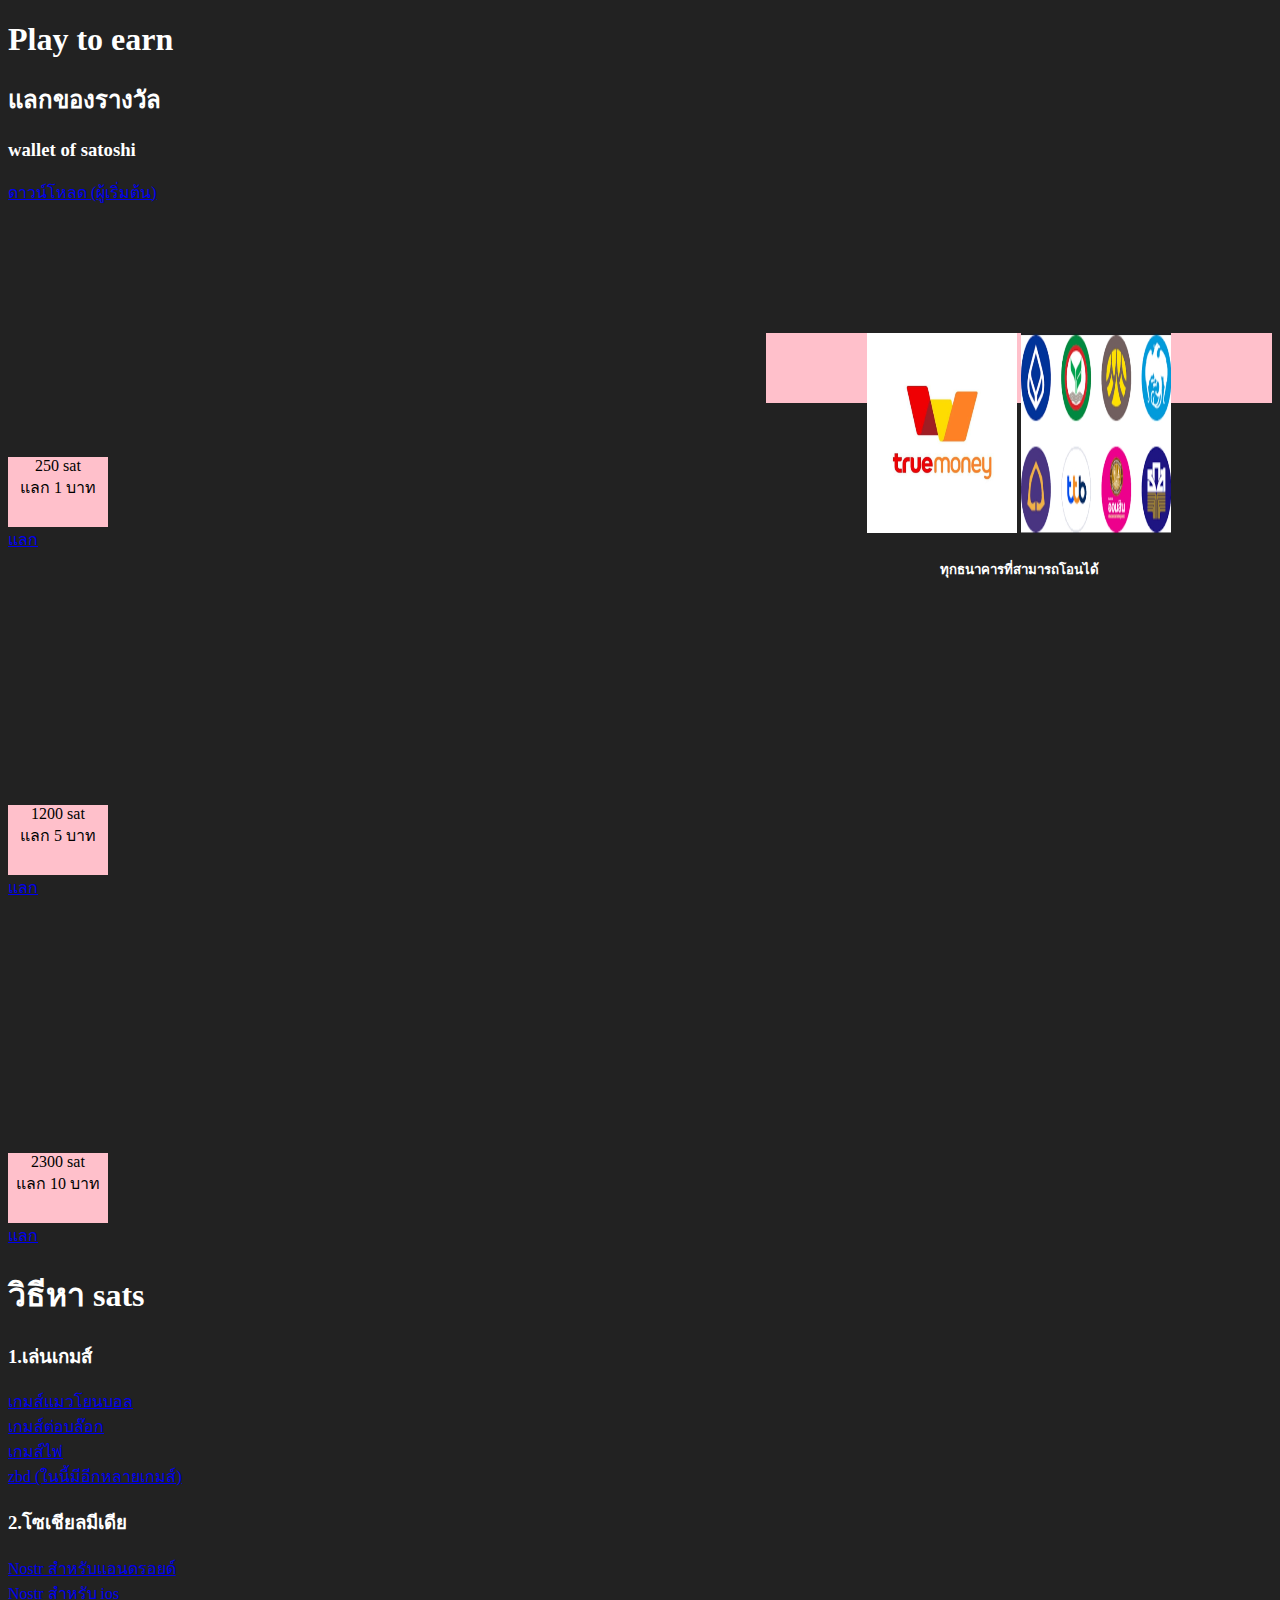
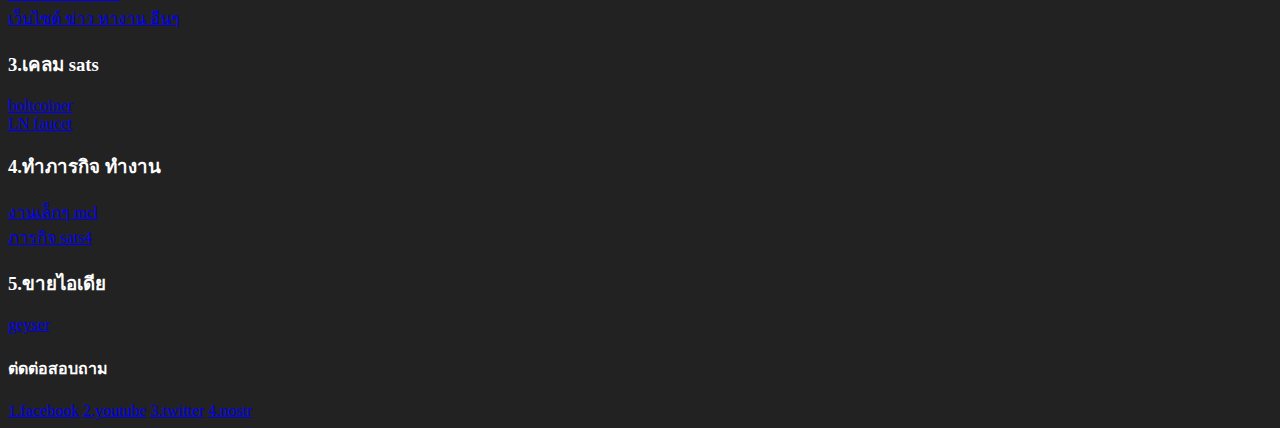
<file: index.html>
<!DOCTYPE html>
<html>

<head>
  <meta charset="UTF-8">
  <meta name="viewport" content="width=device-width, initial-scale=1">
  <title></title>
  <link rel="stylesheet" href="style.css">
</head>

<body>
   <h1>Play to earn</h1>
   <div class="tr">
     <img src="img/true.jpg">
     <img src="img/pay.jpg">
     <h5>ทุกธนาคารที่สามารถโอนได้</h5>
     
   </div>
    <h2>แลกของรางวัล</h2>
    <h3>wallet of satoshi</h3>
    <a href="https://play.google.com/store/apps/details?id=com.livingroomofsatoshi.wallet">ดาวน์โหลด (ผู้เริ่มต้น)</a>
    <div>
     250 sat <br>แลก 1 บาท
    </div>
    <a href="qr.html">แลก</a>
    <div>
     1200 sat <br>แลก 5 บาท
    </div>
    <a href="qr.html">แลก</a>
    <div>
     2300 sat <br>แลก 10 บาท
    </div>
    <a href="qr.html">แลก</a>
    <h1>วิธีหา sats</h1>
    <h3>1.เล่นเกมส์</h3>
    <a href="https://play.google.com/store/apps/details?id=com.thndrgames.thndrbay">เกมส์แมวโยนบอล</a><br>
    <a href="https://play.google.com/store/apps/details?id=com.thndrgames.blocks">เกมส์ต่อบล๊อก</a><br>
    <a href="https://play.google.com/store/apps/details?id=com.thndrgames.solitaire">เกมส์ไพ่</a><br>
    <a href="https://play.google.com/store/apps/details?id=io.zebedee.wallet">zbd (ในนี้มีอีกหลายเกมส์)</a>
    
    <h3>2.โซเชียลมีเดีย</h3>
    <a href="https://play.google.com/store/apps/details?id=com.vitorpamplona.amethyst">Nostr สำหรับแอนดรอยด์</a><br>
    <a href="https://apps.apple.com/th/app/damus/id1628663131?l=th">Nostr สำหรับ ios</a><br>
    <a href="https://stacker.news/">เว็บไซต์ ข่าว หางาน อืนๆ</a>
    <h3>3.เคลม sats</h3>
    <a href="https://boltcoiner.io/">boltcoiner</a><br>
    <a href="https://lightningnetworkstores.com/faucet">LN faucet</a>
    <h3>4.ทำภารกิจ ทำงาน</h3>
    <a href="https://microlancer.io/">งานเล็กๆ mcl</a><br>
    <a href="https://www.sats4likes.com/profile">ภารกิจ sats4</a>
    <h3>5.ขายไอเดีย</h3>
    <a href="https://geyser.fund/">geyser</a>
    <h4>ต่ดต่อสอบถาม</h4>
    <a href="https://www.facebook.com/profile.php?id=100084041433425&mibextid=ZbWKwL">   1.facebook</a>
    <a href="https://youtube.com/@playtoearn8989?si=28C6UZPreH770151">   2.youtube</a>
    <a href="https://x.com/SpertTx?t=fDfRkIr1YbVywm9alJeoZQ&s=35">   3.twitter</a>
    <a href="https://njump.me/nprofile1qqsz3ummyzu3wweajwpdlen8wr2vpcuanmz0y2qpe8xq46qhddv7fzcg8uprf"> 4.nostr</a>

</body>

</html>
</file>
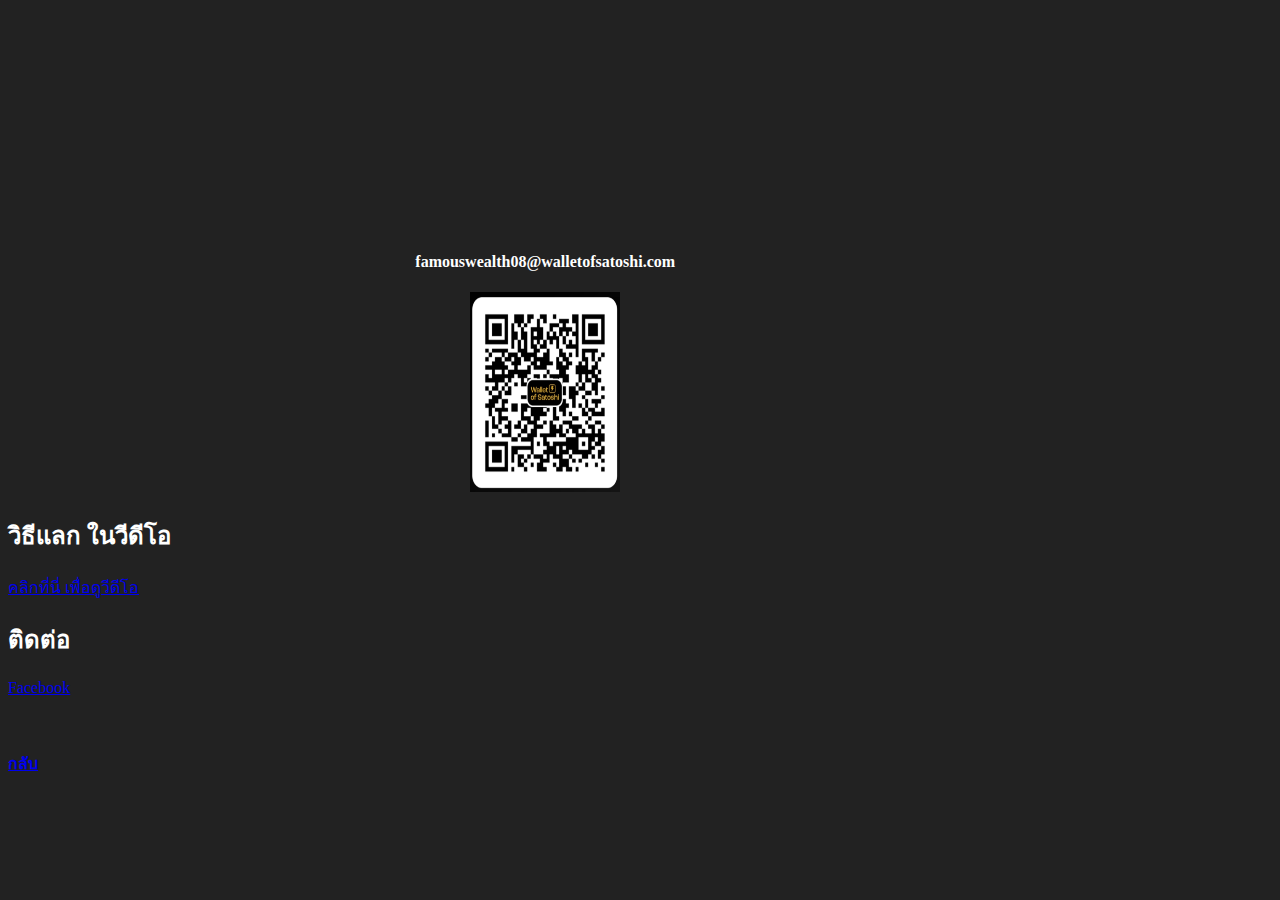
<file: qr.html>
<!DOCTYPE html>
<html>

<head>
  <meta charset="UTF-8">
  <meta name="viewport" content="width=device-width, initial-scale=1">
  <title></title>
  <link rel="stylesheet" href="style.css">
</head>

<body>
 
  <div class="wos">
    <h4>famouswealth08@walletofsatoshi.com</h4>
    <img src="img/qr1.jpg">
  </div>
  <h2>วิธีแลก ในวีดีโอ</h2>
  <a href="https://youtu.be/zucuTWLrvB0?si=UkPGgNylQbFNcksq">คลิกที่นี่ เพื่อดูวีดีโอ</a><br>
  <h2>ติดต่อ</h2>
  <a href="https://www.facebook.com/profile.php?id=100084041433425&mibextid=ZbWKwL">Facebook</a><br><br><br><br>
  <b><a href="index.html">กลับ</a></b>
  
</body>

</html>
</file>
<file: style.css>
body{
  background-color: #222;
  color: white;
}
div{
  width: 100px;
  height: 70px;
  background-color: pink;
  margin-top: 20%;
  color: black;
  text-align: center;
 
}
img{
  width: 150px;
  height: 200px;
}
.tr{
  float: right;
  width: 40%;
  color: white;
}
.wos{
  width: 85%;
  height: 100%;
  background-color: #222;
  color: white;
}
</file>
